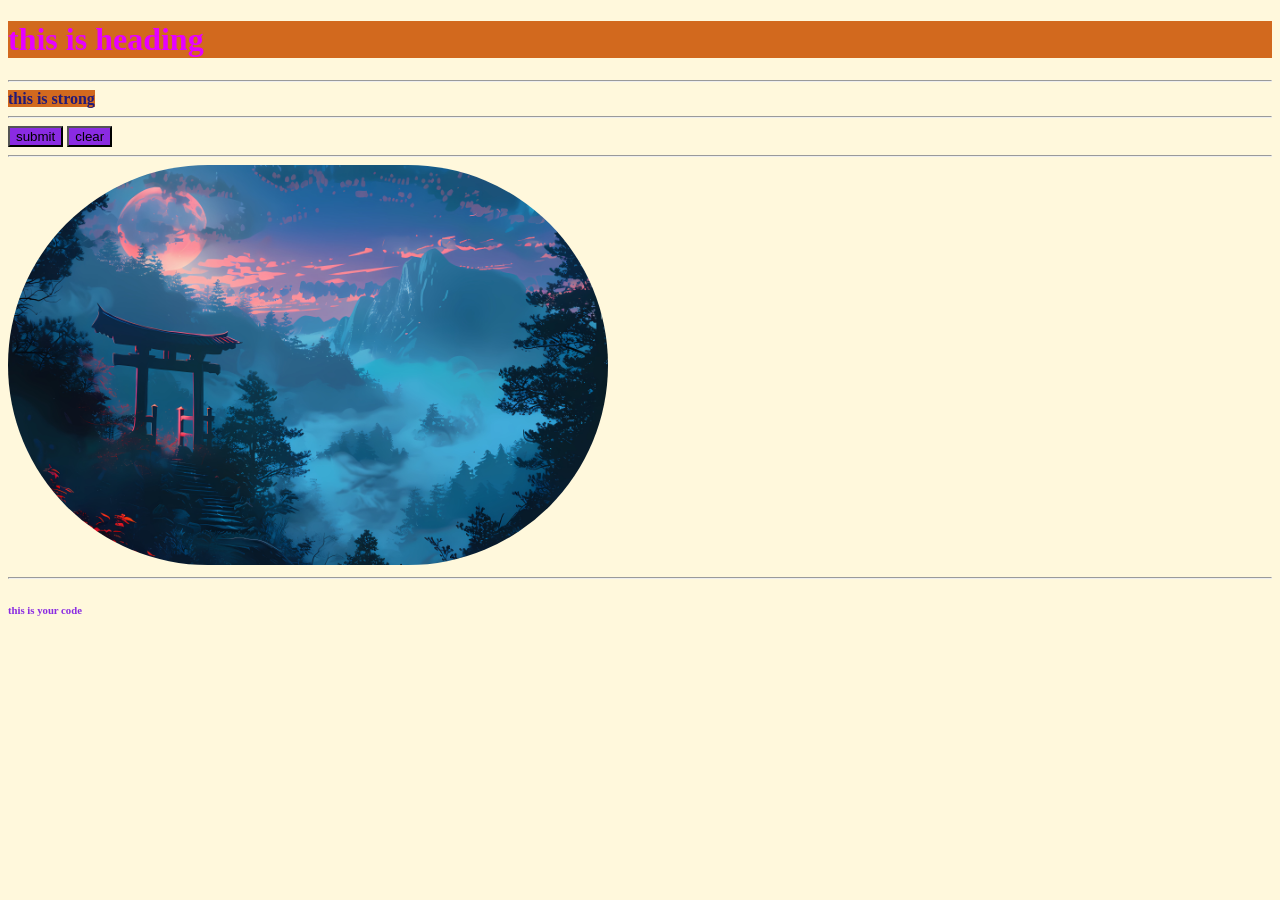
<file: CSS/index.html>
<!DOCTYPE html>
<html lang="en">
<head>
    <meta charset="UTF-8">
    <meta name="viewport" content="width=device-width, initial-scale=1.0">
    <title>Document</title>
    <link rel="stylesheet" href="style.css">
</head>
<body>
    <form action="">
    <h1>this is heading </h1> 
    <hr>
    <strong>this is strong</strong> 
    <hr>  
    

    <button class = "btn" type = "submit">submit</button>

    <button class = "btn" type = "submit">clear</button>
    <hr>

    <img src="japan-background-digital-art.jpg" alt="fgdv">

    <hr>

    <h6 id = "css">this is your code</h6>
 


    </form>
</body>
</html>
</file>
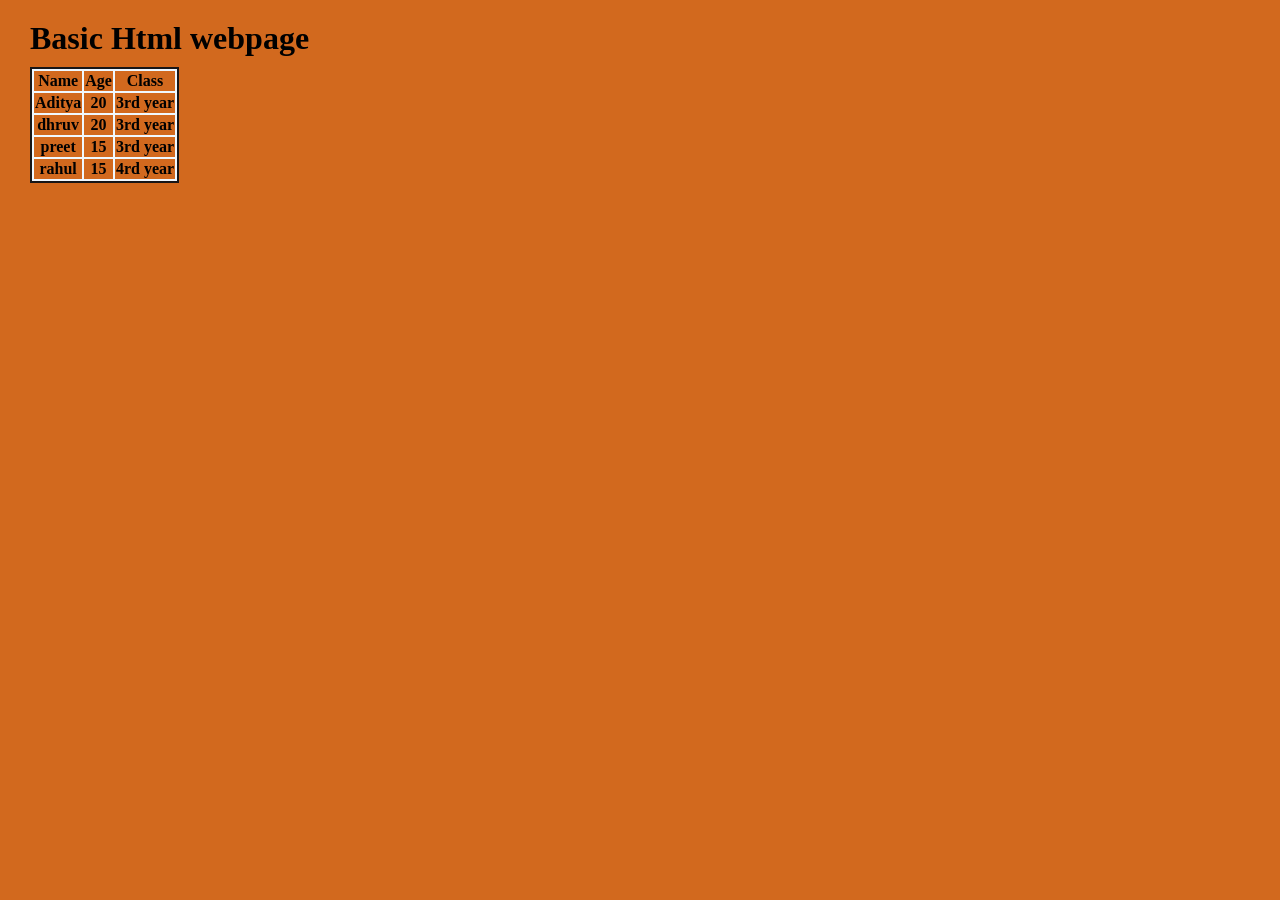
<file: CSS/index2.html>
<!DOCTYPE html>
<html lang="en">
<head>
    <meta charset="UTF-8">
    <meta name="viewport" content="width=device-width, initial-scale=1.0">
    <title>Document</title>
    <link rel="stylesheet" href="style2.css">
</head>
<body>
    <h1>Basic Html webpage</h1>

    <table>
        <tr>
            <th>Name</th>
            <th>Age</th>
            <th>Class</th>
        </tr>

        <tr>
            <th>Aditya</th>
            <th>20</th>
            <th>3rd year</th>
        </tr>

        <tr>
            <th>dhruv</th>
            <th>20</th>
            <th>3rd year</th>
        </tr>

        <tr>
            <th>preet</th>
            <th>15</th>
            <th>3rd year</th>
        </tr>
        
        <tr>
            <th>rahul</th>
            <th>15</th>
            <th>4rd year</th>
        </tr>



    </table>
    
</body>
</html>
</file>
<file: CSS/style.css>
h1{
    color: rgb(230, 0, 255);
}

strong{

    color: rgb(35, 26, 118);
}

*{
    background-color: cornsilk;
}

.btn{
    background-color: blueviolet;
}

h1,strong{
    background-color: chocolate;
}

img{
    height: 400px;
    margin: 0;
    border-radius: 200px;
}

img.hover{
    transition: 0.5s;
    transform:scale(1.2);
    transform:scaleX(-1);
    border-color: black;
    border: 10px solid black;
}

#css{
    color: blueviolet;
}
</file>
<file: CSS/style2.css>
table{
    border: 2px solid rgba(3, 0, 0, 0.91);
    background-color: aliceblue;

}

*{
    margin: 10px;
    background-color: chocolate;
}

h1{
    margin: 10x;

}
</file>
